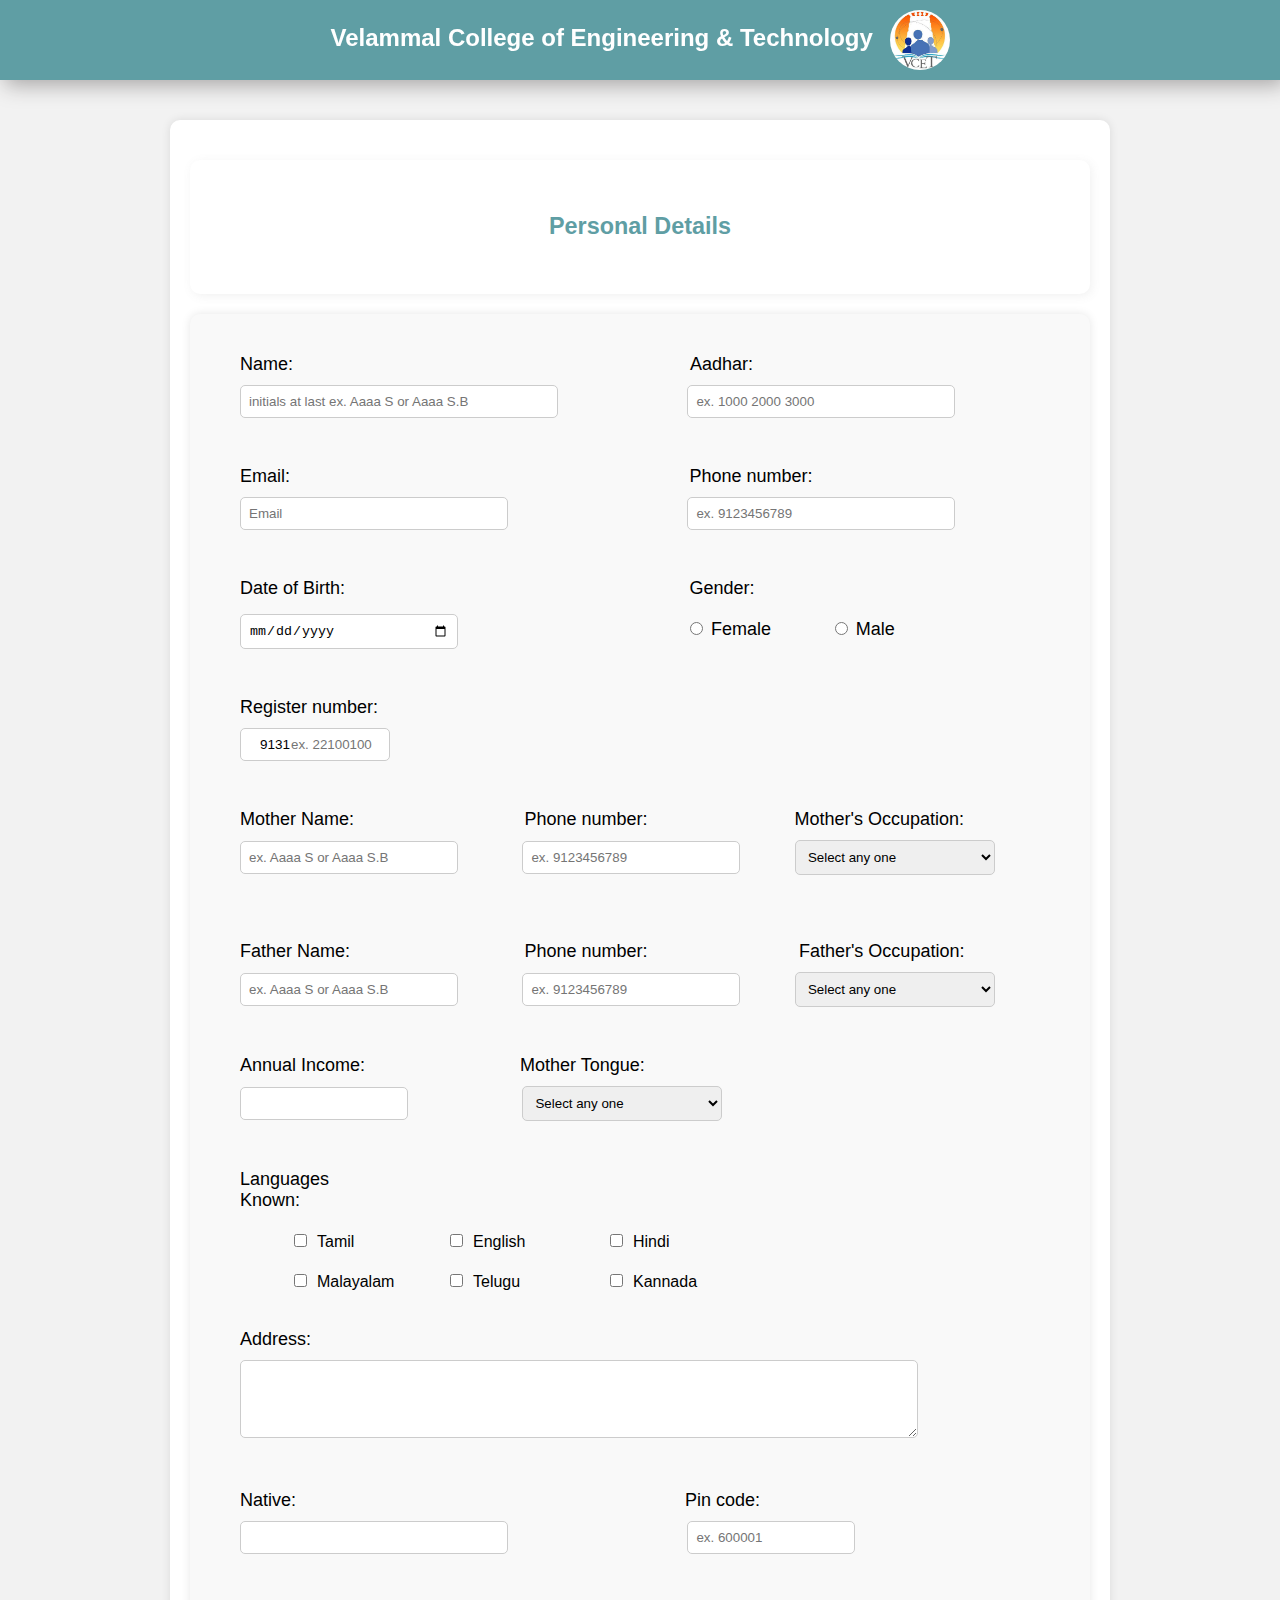
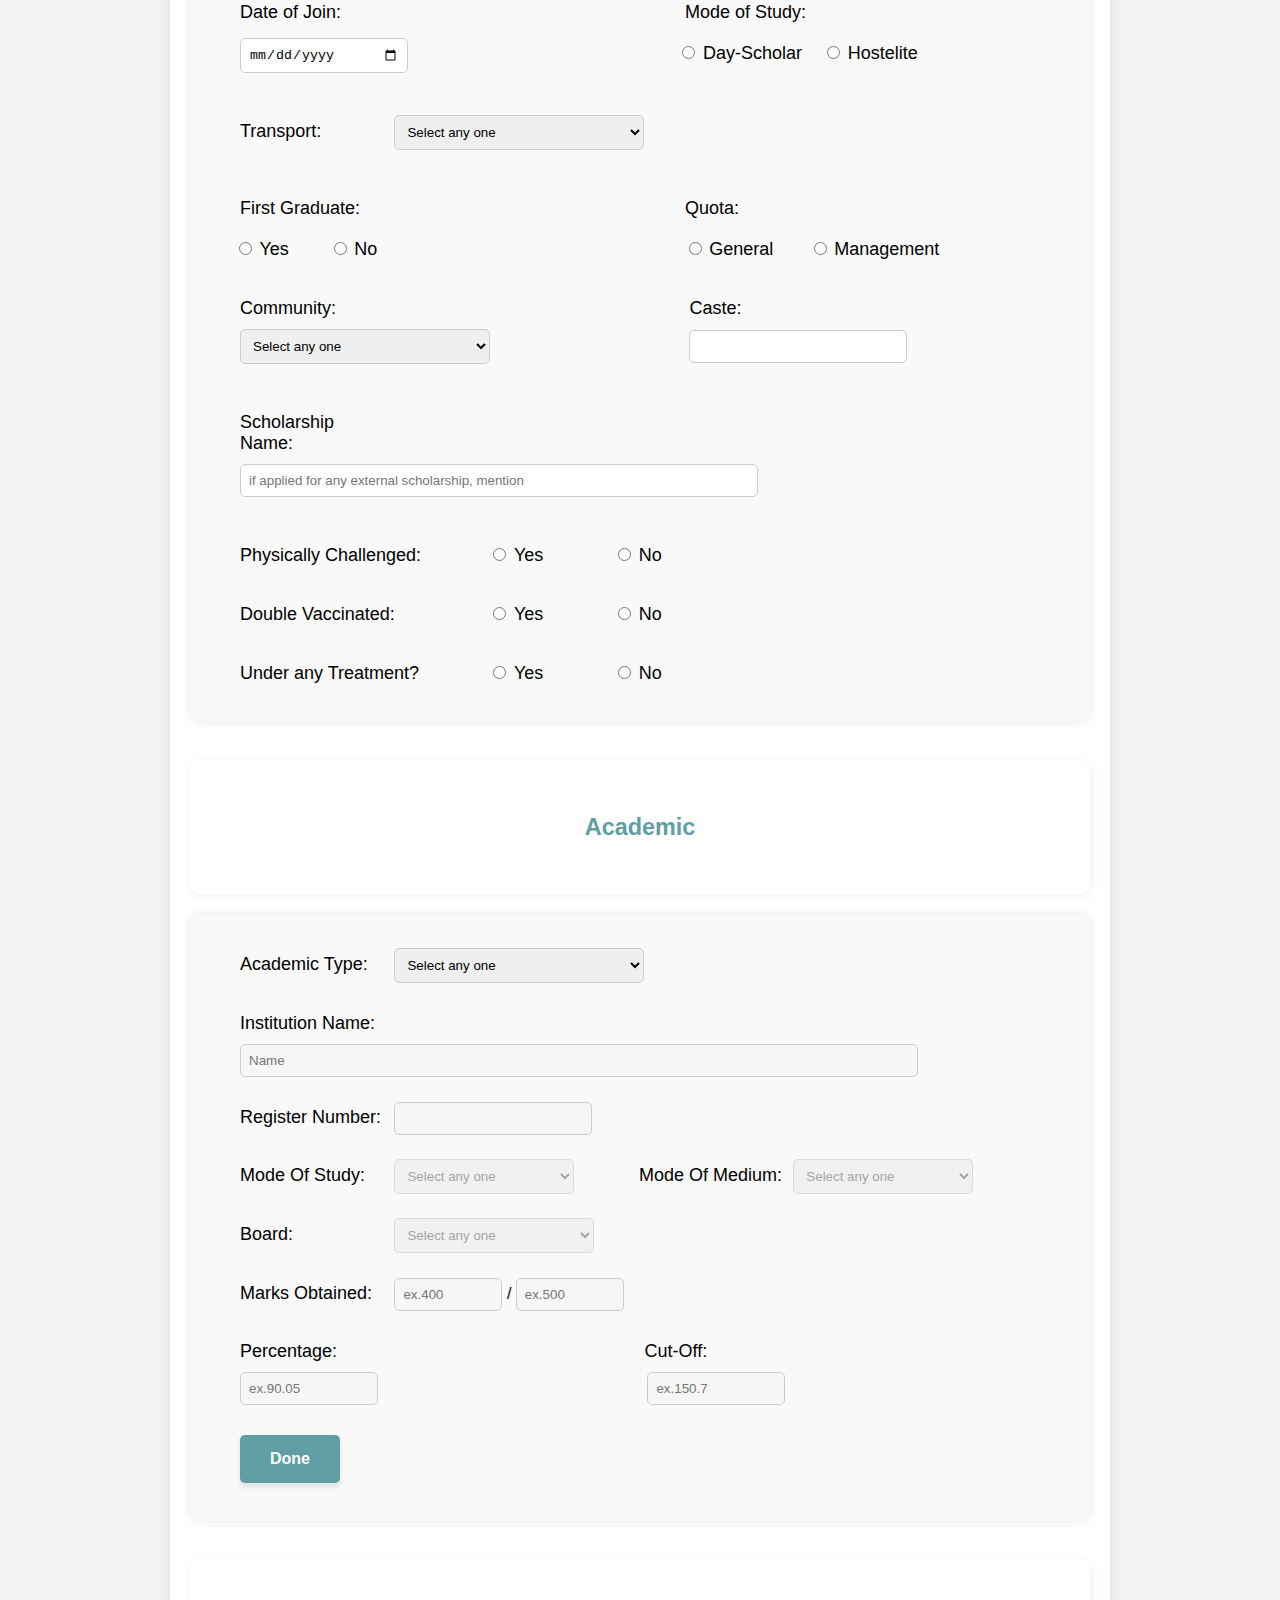
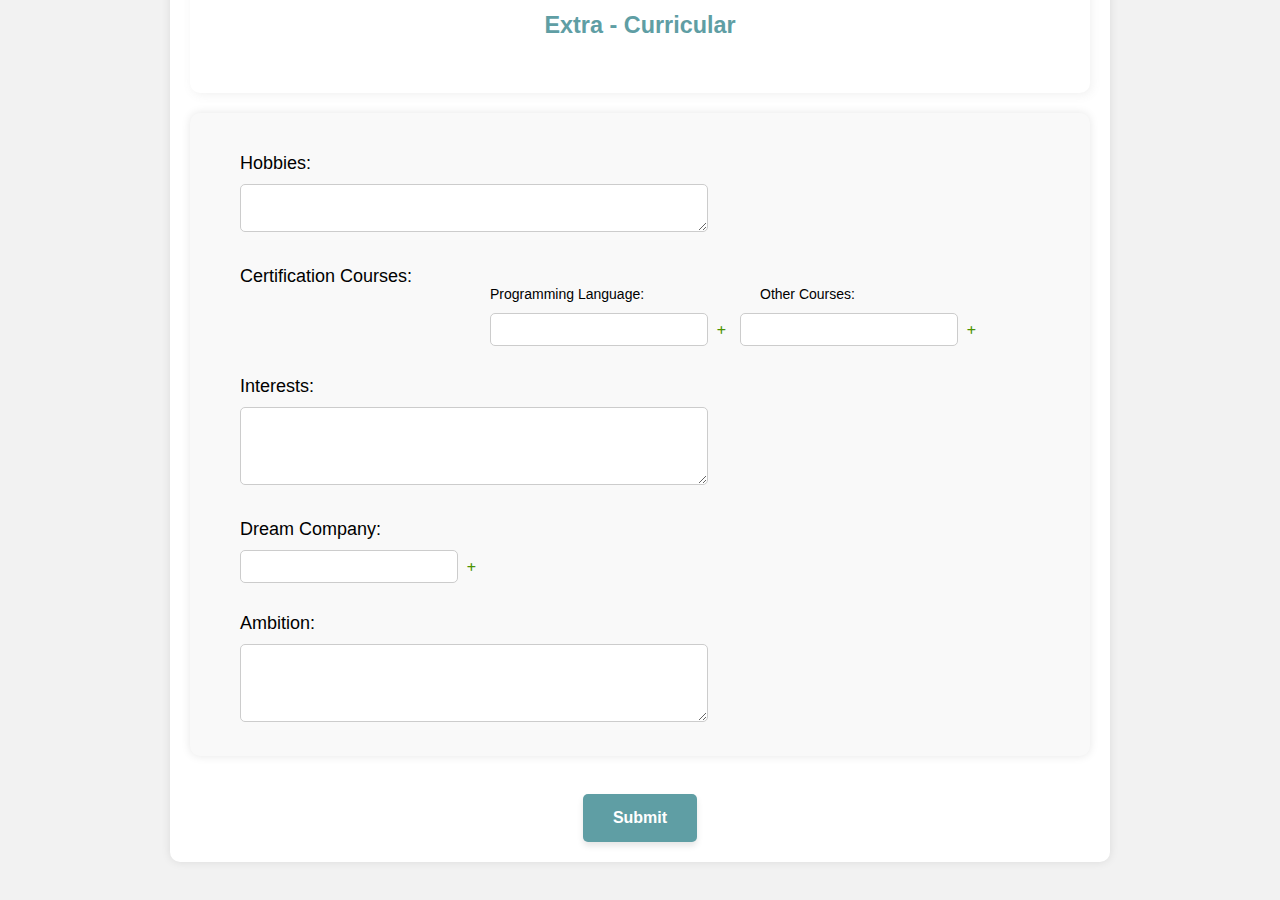
<file: index.html>
<!DOCTYPE html>
<html lang="en">
<head>
    <meta charset="UTF-8">
    <meta name="viewport" content="width=device-width, initial-scale=1.0">
    <title>Student Profile</title>
    <link rel="stylesheet" href="Student.css">
    <link rel="stylesheet" href="https://cdnjs.cloudflare.com/ajax/libs/font-awesome/6.0.0-beta3/css/all.min.css">

    <script src="https://code.jquery.com/jquery-3.6.0.min.js"></script>
    <script type="text/javascript">
        document.addEventListener('DOMContentLoaded', function() {
            const params = new URLSearchParams(window.location.search);
            const r_no = params.get('value');

            if (r_no) {
                // Display the value on the page
                document.getElementById('roll_no').innerText = r_no;
                document.getElementById('roll_no').value = r_no;
            } else {
                document.getElementById('roll_no').innerText = 'No value received.';
            }
        });
    </script>
     <style>
        #sslc, #hsc, #EditSubmit{display: none;}
    </style>

    <script src="student.js"></script>
</head>
<body>
    <header>
        <h1><b>Velammal College of Engineering & Technology</b> <img src="logo.jpeg" alt="College Logo" width="60" height="60"></h1>
    </header>
   
    <form action="index.php" method="post" id="form">
    <div class="container">
        <section id="personal-info">
            <div class="details"><h3>Personal Details</h3></div>
            <div class="det">
                <div class="input-group">
                    <label for="name">Name:</label><label for="aadhar" style="margin-left: 300px;">Aadhar:</label>
                    <br> 
                    <input type="text" id="name" name="name" placeholder="initials at last ex. Aaaa S or Aaaa S.B" style="width: 300px;" required>            
                    <input type="text" name="aadhar" placeholder="ex. 1000 2000 3000" style="width: 250px ; margin-left: 125px;" required>
                </div>
                <br>

                <div class="input-group">
                    <label for="email">Email:</label> <label for="ph" style="margin-left: 295px;">Phone number:</label>
                    <br>
                    <input type="email" name="email" placeholder="Email" style="width: 250px ;" required>
              
                    <input type="tel" name="ph" placeholder="ex. 9123456789" style="width: 250px ;margin-left: 175px;" required>
                </div>
                <br>
                <div class="input-group">
                    <label for="dob">Date of Birth:</label> <label for="gender" style="margin-left: 295px;">Gender:</label><br>
                    <input type="date" name="dob" style="width: 200px;" required> 
                
                  
                    <input type="radio" name="gender" value="2"  id="gender-female" style="margin-left: 228px;" required>
                    <label class="radio-label" for="gender">Female</label>
                    <input type="radio" name="gender" value="1" id="gender-male" style="margin-left: -30px;" required>
                    <label class="radio-label" for="gender">Male</label>
                </div>
                <br>

                <div class="input-group">
                    <label for="reg">Register number:</label><br>
                    <div class="fixed-input">
                        <span class="fixed-text">9131</span>
                        <input type="text" id="reg" name="reg" placeholder="ex. 22100100">
                    </div>
                </div>
                <br>

                <div class="input-group">
                    <label for="m_name">Mother Name:</label>  <label for="m_ph" style="margin-left: 130px;">Phone number:</label><label for="m_occ" style="width: 250px;margin-left: 120px;">Mother's Occupation:</label>
                    <br>
                    <input type="text" name="m_name" placeholder="ex. Aaaa S or Aaaa S.B" style="width:200px;" required>
                
                    <input type="tel" name="m_ph" placeholder="ex. 9123456789" style="width: 200px ;margin-left: 60px;" required>
                    <select name="m_occ" style="width: 200px;margin-left: 50px;" required>
                        <option selected disabled>Select any one</option>
                        <option value="1">Government</option>
                        <option value="2">Business</option>
                        <option value="3">Private</option>
                        <option value="4">Self-Employed</option>
                        <option value="5">Other</option>
                        <option value="6">NA</option>
                    </select>
                </div>
                <br>
             
                <br>
                <div class="input-group" required>
                    <label for="f_name">Father Name:</label>  <label for="f_ph" style="margin-left: 130px;">Phone number:</label> <label for="f_occ" style="width: 250px;margin-left: 120px;">Father's Occupation:</label>

                    <br>
                    <input type="text" name="f_name" placeholder="ex. Aaaa S or Aaaa S.B" style="width:200px;" required>
                    <input type="tel" name="f_ph" placeholder="ex. 9123456789" style="width: 200px ;margin-left: 60px;" required>
              
                    <select name="f_occ" style="width: 200px;margin-left: 50px;" required>
                        <option selected disabled>Select any one</option>
                        <option value="1">Government</option>
                        <option value="2">Business</option>
                        <option value="3">Private</option>
                        <option value="4">Self-Employed</option>
                        <option value="5">Other</option>
                        <option value="6">NA</option>
                    </select>
                </div>
                <br>
                <div class="input-group">
                    <label for="income">Annual Income:</label><label for="tongue"  style="margin-left: 130px;">Mother Tongue:</label><br>

                    <input type="number" name="income" placeholder="" min=0 style="width: 150px ;" required>
               
                    <select name="tongue" style="width: 200px ;margin-left: 110px;">
                        <option selected disabled>Select any one</option>

                        <option value="1">Tamil</option>
                        <option value="2">Hindi</option>
                        <option value="3">Malayalam</option>
                        <option value="4">Telugu</option>
                        <option value="5">Kannadam</option>
                        <option value="6">English</option>
                        <option value="7">Other</option>
                    </select>
                </div>
                <br>
                <div class="input-group">
                    <label for="lang">Languages Known: </label> <span id="errr"></span>
                    <br>
                    <div class="row1" style="display: flex; flex-direction: row" >
                    <label class="bold-label" ><input type="checkbox" name="lang[]" value="Tamil" >Tamil</label>
                    <label class="bold-label" ><input type="checkbox" name="lang[]" value="English" style="margin-left: -40px;">English</label>
                    <label class="bold-label" ><input type="checkbox" name="lang[]" value="Hindi" style="margin-left: -80px;">Hindi</label>
                    </div>
                    <div class="row2" style="display: flex; flex-direction: row" >

                    <label class="bold-label" ><input type="checkbox" name="lang[]" value="Malayalam" >Malayalam</label>
                    <label class="bold-label" ><input type="checkbox" name="lang[]" value="Telugu" style="margin-left: -40px;">Telugu</label>
                    <label class="bold-label" ><input type="checkbox" name="lang[]" value="Kannadam" style="margin-left: -80px;">Kannada</label>
                    </div>

                </div>
                <br>

                <div class="input-group">
                    <label for="addr">Address:</label>
                    <textarea name="addr" rows="4" cols="50" required></textarea>
                </div>
                <br>
                <div class="input-group">
                    <label for="native">Native:</label><label for="pin" style="width: 250px ;margin-left: 295px;">Pin code:</label>
                    <br>
                    <input type="text" name="native" style="width: 250px" required>
                    <input type="text" name="pin" placeholder="ex. 600001" style="width: 150px ;margin-left: 175px;" required>
                </div>
                
                <br>
                <div class="input-group">
                    <label for="doj">Date of Join:</label><label for="mode" style="margin-left: 295px;">Mode of Study:</label><br>

                    <input type="date" name="doj" style="width: 150px;" required>
           
                    <input type="radio" name="mode" value="1" required style="margin-left: 270px;">
                    <label class="radio-label" for="mode">Day-Scholar</label>
                    <input type="radio" name="mode" value="2" required style="margin-left: -30px;">
                    <label class="radio-label" for="mode">Hostelite</label>
                </div>
                <br>

                <div class="input-group">
                    <label for="trans">Transport:</label>
                    <select name="trans" style="width: 250px ;" required>
                        <option selected disabled>Select any one</option>
                        <option value="1">College Bus</option>
                        <option value="2">Self</option>
                        <option value="3">Others</option>
                        <option value="4">NA (if hostel)</option>
                    </select>
                </div>
                <br>

                <div class="input-group">
                    <label for="first_graduate">First Graduate:</label><label for="quota" style="margin-left: 295px;">Quota:</label><br>

                    <input type="radio" name="first_graduate" value="1" style="margin-left: -1px;" required>
                    <label class="radio-label" for="first_graduate">Yes</label>
                    <input type="radio" name="first_graduate" value="2" style="margin-left: -80px;" required>
                    <label class="radio-label" for="first_graduate">No</label>
              
                    <input type="radio" name="quota" value="1" style="margin-left: 180px;" required>
                    <label class="radio-label" for="quota">General</label>
                    <input type="radio" name="quota" value="2" style="margin-left: -50px;" required>
                    <label class="radio-label" for="quota">Management</label>
                </div>
                <br>
                <div class="input-group">
                    <label for="community">Community:</label>  <label for="caste"  style="width: 250px ;margin-left: 295px;">Caste:</label>
                     <br>
                    <select name="community" style="width: 250px" required>
                        <option selected disabled>Select any one</option>
                        <option value="1">OC</option>
                        <option value="2">BC</option>
                        <option value="3">MBC</option>
                        <option value="4">SC</option>
                        <option value="5">ST</option>
                        <option value="6">DNC</option>
                        <option value="7">Others</option>
                    </select>

                    <input type="text" name="caste"  style="width: 200px ;margin-left: 195px;" required>
                </div>
                <br>

                <div class="input-group">
                    <label for="schlr">Scholarship Name:</label><br>
                    <input type="text" name="schlr" placeholder="if applied for any external scholarship, mention" style="width: 500px;">
                </div>
                <br>
                <div class="input-group">
                    <label for="physically_challenged" style="width: 250px;">Physically Challenged:</label>
                    <input type="radio" name="physically_challenged" value="1" required style="margin-left: -1px">
                    <label class="radio-label" for="physically_challenged">Yes</label>
                    <input type="radio" name="physically_challenged" value="2" required style="margin-left: -50px">
                    <label class="radio-label" for="physically_challenged">No</label>
                </div>
                <br>

                <div class="input-group">
                    <label for="vaccinated" style="width: 250px;">Double Vaccinated:</label>
                    <input type="radio" name="vaccinated" value="1" required style="margin-left: -1px">
                    <label class="radio-label" for="vaccinated">Yes</label>
                    <input type="radio" name="vaccinated" value="2" required style="margin-left: -50px">
                    <label class="radio-label" for="vaccinated">No</label>
                </div>
                <br>

                <div class="input-group" >
                    <label for="under_any_treatment" style="width: 250px;">Under any Treatment?</label>
                    <input type="radio" name="under_any_treatment" value="1" required style="margin-left: -1px">
                    <label class="radio-label" for="under_any_treatment">Yes</label>
                    <input type="radio" name="under_any_treatment" value="2" required style="margin-left: -50px">
                    <label class="radio-label" for="under_any_treatment">No</label>
                </div>
                <br>
            </div>
        </section>
        <br>

        <section id="academic-details">
            <div class="details"><h3>Academic</h3></div>
            <div class="det">
                    <div class="input-group">
                        <label for="acad_type">Academic Type:</label>
                        <select id="acad_type" name="acad_type" style="width: 250px" required>
                            <option selected disabled value="">Select any one</option>
                            <option value="1">SSLC</option>
                            <option value="2">HSC</option>
                        </select>
                    </div>
                    <div class="input-group">
                        <label for="inst_name">Institution Name:</label>
                        <input type="text" id="inst_name" name="inst_name" placeholder="Name" disabled required>
                    </div>
                    
                    <div class="input-group">
                        <label for="acd_reg_no">Register Number:</label>
                        <input type="text" id="acd_reg_no" name="acd_reg_no" placeholder="" style="width: 180px" disabled required>
                    </div>

                    <div class="input-group">
                        <label for="mode_of_study">Mode Of Study:</label>
                        <select id="mode_of_study" name="mode_of_study" style="width: 180px" disabled required>
                            <option selected disabled value="">Select any one</option>
                            <option value="1">Full-Time</option>
                            <option value="2">Part-Time</option>
                        </select>
                        <label for="mode_of_medium" style="margin-left: 60px;">Mode Of Medium:</label>
                        <select id="mode_of_medium" name="mode_of_medium" style="width: 180px" disabled required>
                            <option selected disabled value="">Select any one</option>
                            <option value="1">English</option>
                            <option value="2">Tamil</option>
                        </select>
                    </div>
                    <div class="input-group">
                        <label for="board">Board:</label>
                        <select id="board" name="board" style="width: 200px" disabled required>
                            <option selected disabled value="">Select any one</option>
                            <option value="1">State Board</option>
                            <option value="2">Matric</option>
                            <option value="3">CBSE</option>
                            <option value="4">ICSE</option>
                            <option value="5">Others</option>
                        </select>
                    </div>
                    <div class="input-group">
                        <label for="marks_obtained">Marks Obtained:</label>
                        <input type="number" id="marks_obtained" name="marks_obtained" placeholder="ex.400" style="width: 90px" min="0" disabled required>
                        /
                        <input type="number" id="total_marks" name="total_marks" placeholder="ex.500" style="width: 90px;" min="0" disabled required>
                    </div>
                    <div class="input-group">
                        <label for="percentage">Percentage:</label>
                        <label for="cut_off" style="margin-left: 250px;">Cut-Off:</label>
                        <br>
                        <input type="number" id="percentage" name="percentage" placeholder="ex.90.05" style="width: 120px" min="0" max="100" step="0.01" disabled required>
                        <input type="number" id="cut_off" name="cut_off" value="-" placeholder="ex.150.7" style="width: 120px;margin-left: 265px;" min="0" max="200" disabled required>
                    </div>
                    <input type="hidden" id="storedData" name="storedData">
                    <button id="submitBtn" type="button">Done</button>
                    <br><br>
            </div>
        </section>
        <br>     

        <section id="extra-curr">
            <div class="details"><h3>Extra - Curricular</h3></div>
            <div class="det">
                <div class="input-group">
                    <label for="Hobbies">Hobbies:</label><br>
                    <textarea id="Hobbies" name="hobbies" rows="2" cols="30" style="width: 450px"></textarea>
                </div>
                <div class="input-group" style="display: -webkit-flex;">
                    <label for="Certification_Courses" style="width: 250px">Certification Courses: </label><br>
            
                    <div class="input-row" >
                        <label for="Programming_Language" style="width: 250px;font-size: 14px;margin-top: 40px;">Programming Language: </label>
                        <div class="input-Programming_Language">
                            <input type="text" id="Programming_Language" name="Programming_Language[]" placeholder="" style="width: 200px;">
                            <i id="addProgrammingLanguage" class="fas fa-plus icon" style="margin-left:5px;color: rgb(77, 147, 3);" ></i>
                    </div>
                    </div>
                    
                    <div class="input-row">
                        <label for="Other_Courses" style="width: 250px;font-size: 14px;margin-left: 20px;margin-top: 40px;">Other Courses: </label>
                        <div class="input-Other_Courses" >
                            <input type="text" id="Other_Courses" name="Other_Courses[]" placeholder="" style="width: 200px;">
                            <i id="addOtherCourses" class="fas fa-plus icon" style="margin-left: 5px;color: rgb(77, 147, 3);"></i>
                        </div>
                    </div>
                </div>

                <div class="input-group">
                    <label for="Interest">Interests:</label><br>
                    <textarea id="Interest" name="interests" rows="4" cols="30" style="width: 450px" required></textarea>
                </div>
                <div class="input-group">
                    <label for="Dream_Company" style="width: 200px"> Dream Company: </label><br>
                    <div class="input-Dream_Company">
                          <input type="text" id="Dream_Company" name="Dream_Company[]" placeholder="" style="width: 200px">
                          <i id="addDream_Company" class="fas fa-plus icon" style="margin-left: 5px;color: rgb(77, 147, 3);"></i>              
                    </div>
                </div>

                <div class="input-group">
                    <label for="Ambition">Ambition:</label><br>
                    <textarea id="Ambition" name="ambition" rows="4" cols="30" style="width: 450px" required></textarea>
                </div>
            </div>
        </section><br>
        <center><button class="submit-button" id="FinalSubmit" type="button">Submit</button></center>        
        <input type="hidden" id="roll_no" name="roll_no" value="">
    </div>
    </form>

    <div id="sslc"></div>
    <div id="hsc"></div>
    <div id="EditSubmit"></div>
    
    <script>$(document).ready(function() {    
        $(".details").click(function() {
            // Toggle the corresponding details-content
            $(this).next(".det").slideToggle("slow");
        });
    });
    
    </script>
</body>
</html>
</file>
<file: Student.css>
/* Reset default margin and padding */
    body {
        margin: 0;
        padding: 0;
        background-color: #f2f2f2; /* Light gray background */
        flex-direction: column;
        justify-content: center;
        align-items: center;
        min-height: 100vh;
        font-family:'Gill Sans', 'Gill Sans MT', Calibri, 'Trebuchet MS', sans-serif;

    }

    /* Header styles */
    header {
        background-color: rgb(95, 158, 164); /* Green header background */
        box-shadow: 5px 5px 20px #a7a5a5;
        color:  rgb(255, 255, 255); /* White text */
        padding: 10px 0;
        position:sticky;
        top:0;
        text-align: center;
        z-index: 1;
        /*box-shadow: 5px 5px 20px #7f7b7b; */

/* Add a subtle shadow */
    }


    header h1 {
        margin: 0;
        font-size: 24px;
        font-weight: normal;
    }

    header img {
        vertical-align: middle; /* Align the logo vertically with text */
        margin-left: 10px; /* Add space between text and logo */
        border-radius: 70px;
    }

    /* Main content container */
    .container {
        max-width: 900px;
        width: auto;
        margin: 40px auto;
        padding: 20px;
        background-color: #fff;
        box-shadow: 0 0 10px rgba(0, 0, 0, 0.1); /* Add a subtle shadow */
        border-radius: 10px; /* Rounded corners */
    }

    /* Section styles */
    .details {
        padding: 30px;
        text-align: center;
        color: rgb(95, 158, 164);
        cursor: pointer;
        width: auto;
        border-radius: 10px;
        margin-top: 20px;
        font-size: 18px;
        font-weight: bold;
        transition: all 0.5s ease;
        font-size: 20px;
        box-shadow: 2px 2px 10px rgba(115, 115, 115, 0.1); /* Add a subtle shadow */


    }
    .details:active{
        transform: translateY(10px);
        
    }

    .det {
        padding: 20px;
        background-color: #f9f9f9; /* Light background for content */
        border-radius: 10px;
        box-shadow: 0 0 10px rgba(0, 0, 0, 0.1); /* Add a subtle shadow */
        margin-top: 20px;
        padding-left: 50px;
    }

    label {
        display: inline-block;
        width: 150px;
        margin-top: 20px;
        font-size: 18px;
    }
    input[type="text"]:active, input[type="tel"]:active, input[type="email"]:active, input[type="date"]:active, input[type="number"]:active, textarea:active{
        transform: scale(1.2);
    }

    input[type="text"], input[type="tel"], input[type="email"], input[type="date"], input[type="number"], select, textarea {
        width: calc(100% - 170px);
        padding: 8px;
        margin-top: 10px;
        margin-bottom: 10px;
        border: 1px solid #ccc;
        border-radius: 5px;
        display: inline-block;
        transition:  all 1.5s;

    }
    .bold-label{
        margin-left: 50px;
        font-size: 16px;
        display: block;
    }
    input[type="checkbox"] {
        margin-right: 10px;
    }
    input[type="radio"] {
        margin-left: 30px;
    }

    input[type="text"]:focus, input[type="tel"]:focus, input[type="email"]:focus, input[type="date"]:focus, input[type="number"]:focus, select:focus, textarea:focus {
        outline: none;
        border-color:rgb(95, 158, 164);;
    }   
    textarea {
        width: calc(100% - 170px);
        resize: vertical; /* Allow vertical resizing only */
    }

    .fixed-input {
        position: relative;
        display: inline-block;
        width: 200px; 
    }
    .fixed-text {
        position: absolute;
        left: 20px;
        top: 19px;
        width: 20px; 
        text-align: center; 
        pointer-events: none; 
        color: black;
        font-family: Arial, sans-serif; 
        font-size: 13.5px; 
    }
    .fixed-input input {
        width: calc(100% - 50px); 
        padding-left: 50px; 
        box-sizing: border-box; 
    }

    #errr{
        color:red;      
    }

    /* Submit Button Styles */
    button[type="submit"], .submit-button {
        background-color: rgb(95, 158, 164);/* Button background color */
        color: #fff; /* Text color */
        border: none; /* Remove default border */
        padding: 15px 30px; /* Button padding */
        font-size: 16px; /* Font size */
        font-weight: bold; /* Bold text */
        border-radius: 5px; /* Rounded corners */
        cursor: pointer; /* Pointer cursor on hover */
        transition: background-color 0.3s ease, transform 0.3s ease; /* Smooth transition */
        margin-top: 20px; /* Space above the button */
        display: inline-block; /* Inline-block display */
        box-shadow: 0 4px 6px rgba(0, 0, 0, 0.1); /* Subtle shadow */
    }

    button[type="submit"]:hover, .submit-button:hover {
        background-color: #2980b9; /* Darker background on hover */
        transform: translateY(-2px); /* Slight lift on hover */
    }

    button[type="submit"]:active, .submit-button:active {
        background-color: #1a5a79; /* Even darker background on click */
        transform: translateY(0); /* Remove lift on click */
    }

    button[type="submit"]:focus, .submit-button:focus {
        outline: none; /* Remove default focus outline */
        box-shadow: 0 0 0 3px rgba(52, 152, 219, 0.5); /* Custom focus outline */
    }

    #submitBtn{
        background-color: rgb(95, 158, 164);/* Button background color */
        color: #fff; /* Text color */
        border: none; /* Remove default border */
        padding: 15px 30px; /* Button padding */
        font-size: 16px; /* Font size */
        font-weight: bold; /* Bold text */
        border-radius: 5px; /* Rounded corners */
        cursor: pointer; /* Pointer cursor on hover */
        transition: background-color 0.3s ease, transform 0.3s ease; /* Smooth transition */
        margin-top: 20px; /* Space above the button */
        display: inline-block; /* Inline-block display */
        box-shadow: 0 4px 6px rgba(0, 0, 0, 0.1); /* Subtle shadow */
    }
    #submitBtn:hover, #submitBtn:hover {
        background-color: #2980b9; /* Darker background on hover */
        transform: translateY(-2px); /* Slight lift on hover */
    }

    #submitBtn:active, #submitBtn:active {
        background-color: #1a5a79; /* Even darker background on click */
        transform: translateY(0); /* Remove lift on click */
    }

    #submitBtn:focus, #submitBtn:focus {
        outline: none; /* Remove default focus outline */
        box-shadow: 0 0 0 3px rgba(52, 152, 219, 0.5); /* Custom focus outline */
    }


  
    .input-group .icon:hover{
        color: rgb(95, 158, 164);
        cursor: pointer;
    }
 
    .icon {
        font-size: 10px;
        cursor: pointer;
    }
    
    @media (max-width: 300px) {
        header {
            padding: 15px 0;
        }
        header h1 {
            font-size: 20px;
        }
        label, input[type="text"], input[type="tel"], input[type="email"], input[type="date"], input[type="number"], select, textarea {
            width: 100%;
            display: block;
            margin: 5px 0;
        }
    }
</file>
